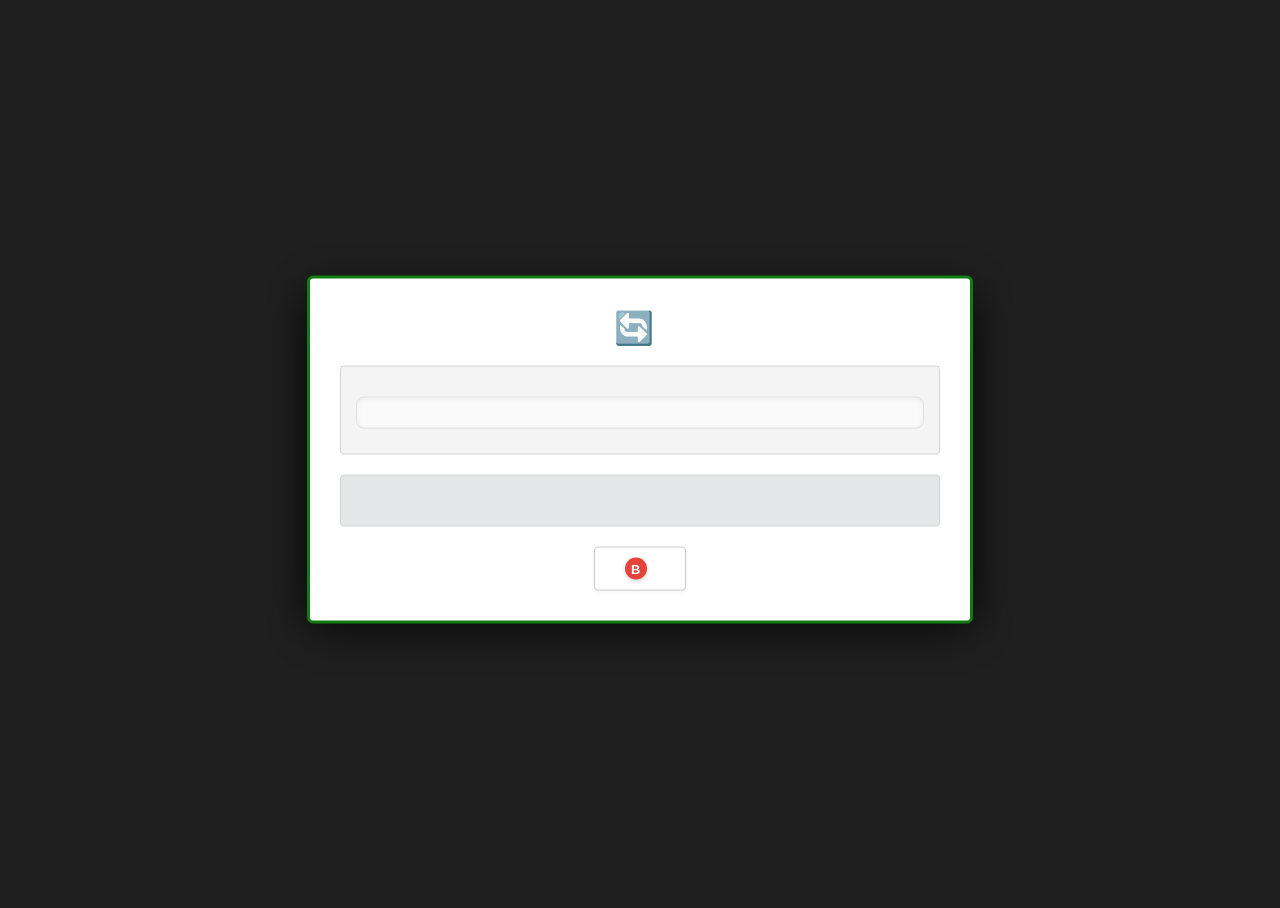
<file: Source/NEX-Metro/index.html>
<!DOCTYPE html>
<html lang="en" dir="ltr"> <head>
    <meta charset="UTF-8">
    <meta name="viewport" content="width=device-width, initial-scale=1.0">
    <title>Xenia Dashboard</title>
    
    <link id="theme-stylesheet" rel="stylesheet" href=""> 
    <link href="https://fonts.googleapis.com/css2?family=Tajawal:wght@400;500;700;800&display=swap" rel="stylesheet">
    
    <link href="https://fonts.googleapis.com/css2?family=Source+Sans+3:wght@400;600;700&display=swap" rel="stylesheet">
    <style>
        body, html {
            width: 100%;
            height: 100vh;
            overflow: hidden;
            font-family: 'XBOX', 'Source Sans 3', 'Segoe UI', Tahoma, sans-serif;
            position: relative;
            color: #fff;
        }
    </style>
</head>
<body>
    
    <div class="nxe-dashboard" x-data x-cloak>
        <div id="view-host" x-html="$store.app.currentViewHTML">
        </div>
    </div>
    
    <style>
        [x-cloak] { display: none !important; }
    </style>

    <audio id="select-sound" src="assets/audio/Select.wav" preload="auto"></audio>
    <audio id="back-sound" src="assets/audio/Back.wav" preload="auto"></audio>
    <audio id="focus-sound" src="assets/audio/move.wav" preload="auto"></audio>
    <audio id="channel-up-sound" src="assets/audio/PageLeft.wav" preload="auto"></audio>
    <audio id="channel-down-sound" src="assets/audio/PageRight.wav" preload="auto"></audio>
    <audio id="panel-left-sound" src="assets/audio/SliderUp.wav" preload="auto"></audio>
    <audio id="panel-right-sound" src="assets/audio/SliderDown.wav" preload="auto"></audio>
    <audio id="panel-unfold-sound" src="assets/audio/Launch.wav" preload="auto"></audio>
    <audio id="bgm-player" loop></audio>

    <script src="theme.js"></script>
    <script src="app-core://core.js"></script>
    
    <script src="app-core://cdn.min.js"></script>
    

    <div id="guide-overlay" 
     class="nxe-guide-overlay" 
     x-show="$store.app.isGuideOpen" 
     x-transition:enter="transition ease-out duration-300"
     x-transition:enter-start="opacity-0 scale-95"
     x-transition:enter-end="opacity-100 scale-100"
     x-transition:leave="transition ease-in duration-200"
     x-transition:leave-start="opacity-100 scale-100"
     x-transition:leave-end="opacity-0 scale-95"
     style="display: none;">

    <div class="nxe-guide-backdrop"></div>

    <div class="nxe-guide-master">
        
        <div class="nxe-guide-header">
            <div class="nxe-guide-title">XENIA GUIDE</div>
            
            <div class="nxe-gamerpic-container">
                <template x-if="$store.app.userAvatar">
                    <img :src="$store.app.userAvatar" alt="Gamerpic">
                </template>
                <template x-if="!$store.app.userAvatar">
                    <span style="font-size: 11px;">Gamerpic</span>
                </template>
            </div>
            
            <div class="nxe-guide-time" x-text="$store.app.systemTime || '08:38 AM'"></div>
        </div>

        <div class="nxe-blades-container">

            <div class="nxe-blade blade-settings" 
                 :class="{
                    'active': $store.app.guideTabs[$store.app.guideTabIndex].id === 'settings',
                    'is-right': $store.app.guideTabIndex < 0
                 }">
                <div class="nxe-spine"><span x-text="$store.app.t('guide.settings') || 'SETTINGS'"></span></div>
                
                <div class="nxe-content" x-show="$store.app.guideTabs[$store.app.guideTabIndex].id === 'settings'">
                    <ul class="nxe-menu-list scrollable" style="flex: 1; max-height: 250px;">
                        <template x-for="(item, index) in $store.app.settingsMenu" :key="item.id">
                            <li :id="'guide-settings-' + index" 
                                :class="{'selected': $store.app.guideMenuIndex === index}"
                                @click.prevent="$store.actions.selectFocusedItem()">
                                <span x-text="$store.app.t('settings.' + item.id + '_title') || item.name"></span>
                                <template x-if="item.id === 'language'">
                                    <span class="guide-lang-badge" x-text="$store.app.language.toUpperCase()"></span>
                                </template>
                            </li>
                        </template>
                    </ul>
                    <div class="guide-settings-description">
                        <template x-for="(item, index) in $store.app.settingsMenu" :key="'desc-' + item.id">
                            <div x-show="$store.app.guideMenuIndex === index">
                                <h3 x-text="$store.app.t('settings.' + item.id + '_title') || item.name"></h3>
                                <p x-text="$store.app.t('settings.' + item.id + '_desc')"></p>
                            </div>
                        </template>
                    </div>
                </div>
            </div>

            <div class="nxe-blade blade-home" 
                 :class="{
                    'active': $store.app.guideTabs[$store.app.guideTabIndex].id === 'home',
                    'is-right': $store.app.guideTabIndex < 1
                 }">
                <div class="nxe-spine"><span x-text="$store.app.t('guide.home') || 'HOME'"></span></div>
                <div class="nxe-content">
                    <ul class="nxe-menu-list">
                        <li id="guide-home-0" :class="{'selected': $store.app.guideMenuIndex === 0}">
                            <span x-text="$store.app.t('guide.dashboard') || 'XENIA Dashboard'"></span>
                        </li>
                        <li id="guide-home-1" :class="{'selected': $store.app.guideMenuIndex === 1}">
                            <span class="label" x-text="$store.app.t('guide.friend_list') || 'Friend List'"></span>
                        </li>
                        <li id="guide-home-2" :class="{'selected': $store.app.guideMenuIndex === 2}">
                            <span x-text="$store.app.t('guide.shutdown') || 'Shutdown System'"></span>
                        </li>
                    </ul>
                </div>
            </div>

            <div class="nxe-blade blade-games" 
                :class="{
                    'active': $store.app.guideTabs[$store.app.guideTabIndex].id === 'games',
                    'is-right': $store.app.guideTabIndex < 2
                }">
                <div class="nxe-spine"><span x-text="$store.app.t('guide.games') || 'Games'"></span></div>
                <div class="nxe-content">
                    <ul class="nxe-menu-list scrollable">
                        <template x-for="(game, index) in $store.app.gamesList" :key="game.path">
                            <li :id="'guide-game-' + index" :class="{'selected': $store.app.guideMenuIndex === index}">
                                
                                <img :src="($store.app.filteredLibraryGames.find(g => g.titleID === game.titleID)?.iconUrl) || game.coverUrl || 'assets/icons/placeholder.png'" 
                                    style="width: 35px; height: 35px; border-radius: 4px; object-fit: cover; margin-right: 15px; border: 1px solid rgba(0,0,0,0.2);">
                                
                                <span x-text="game.name"></span>
                            </li>
                        </template>
                        <li x-show="$store.app.gamesList.length === 0" style="justify-content:center; border:none; color:#888;">
                            <span x-text="$store.app.t('guide.no_games') || 'No games found'"></span>
                        </li>
                    </ul>
                </div>
            </div>

        </div>

        <div class="nxe-guide-footer">
            <div class="nxe-btn">
                <div class="btn-bubble btn-a">A</div>
                <span x-text="$store.app.t('generic.select') || 'Select'"></span>
            </div>
            <div class="nxe-btn">
                <div class="btn-bubble btn-b">B</div>
                <span x-text="$store.app.t('generic.close') || 'Close'"></span>
            </div>
        </div>

    </div>
</div>
    <div class="disc-selector-overlay" x-show="$store.app.isDiscSelectorOpen" x-transition.opacity style="display: none;">
        <div class="disc-selector-box">
            <div class="disc-selector-header">
                <h3 x-text="$store.app.t('library.select_disc') || 'Select Disc'">Select Disc</h3>
                <span x-text="$store.app.discSelectorGame?.discs?.length + ' Discs'"></span>
            </div>

            <div class="disc-selector-list custom-scrollbar">
                <template x-for="(disc, index) in $store.app.discSelectorGame?.discs" :key="index">
                    <div
                        class="disc-file-item"
                        :id="'disc-item-' + index"
                        :class="{'focused': $store.app.discSelectorIndex === index}"
                        @click="$store.app.discSelectorIndex = index; $store.actions.launchSelectedDisc()"
                    >
                        <span class="file-name" x-text="disc.fileName"></span>
                    </div>
                </template>
            </div>

            <div class="disc-selector-footer">
                <div><span class="friend-btn-icon a">A</span> <span x-text="$store.app.t('generic.select') || 'Launch'">Launch</span></div>
                <div><span class="friend-btn-icon b">B</span> <span x-text="$store.app.t('generic.cancel') || 'Cancel'">Cancel</span></div>
            </div>
        </div>
    </div>
    <div class="gallery-overlay" x-show="$store.app.isGalleryOpen" x-transition.opacity x-cloak>
    <div class="gallery-modal" @click.away="$store.app.isGalleryOpen = false">

        <div class="gallery-header">
            
            <h2 x-text="$store.app.galleryType === 'profile' ? ($store.app.t('gallery.title_profile') || 'Select Profile Picture') : ($store.app.t('gallery.title_background') || 'Select Background Image')"></h2>
            
            <p x-text="'Custom-BG-PF/' + ($store.app.galleryType === 'profile' ? ($store.app.t('gallery.path_profile') || 'Profile') : ($store.app.t('gallery.path_background') || 'Background'))"></p>
        </div>

        <template x-if="$store.app.galleryLoading">
            
            <div style="text-align: center; padding: 50px; color: #555; font-weight: bold; font-size: 1.2rem;" x-text="$store.app.t('gallery.loading') || 'Loading images...'"></div>
        </template>

        <template x-if="!$store.app.galleryLoading">
            <div class="gallery-scroll-area">
                <div class="gallery-grid-container">
                    <template x-for="(img, index) in $store.app.galleryImages" :key="index">
                        <div :id="'gallery-item-' + index"
                             class="gallery-item"
                             :class="{'focused': $store.app.galleryIndex === index}"
                             @click="$store.app.galleryIndex = index; $store.actions.selectGalleryImage()">

                            <img :src="img.url" loading="lazy" decoding="async" :class="{'is-browse-btn': img.id === 'browse'}">

                            <template x-if="img.id === 'browse'">
                                <div class="gallery-browse-text" x-text="img.name"></div>
                            </template>
                        </div>
                    </template>
                </div>
            </div>
        </template>

        <div class="modal-footer">
            
            <div class="footer-button"><span class="button-icon a">A</span> <span x-text="$store.app.t('generic.select') || 'Select'"></span></div>
            <div class="footer-button" x-show="$store.app.galleryImages[$store.app.galleryIndex]?.id !== 'browse'">
                <span class="button-icon y" style="background: #f2c40e; color: #000000; text-shadow: none;">Y</span>
                <span x-text="$store.app.t('generic.delete') || 'Delete'"></span>
            </div>
            <div class="footer-button"><span class="button-icon b">B</span> <span x-text="$store.app.t('generic.cancel') || 'Cancel'"></span></div>
        </div>
    </div>
</div>
<style>
    
    .gallery-overlay {
        position: fixed; top: 0; left: 0; width: 100%; height: 100%;
        background: rgba(0, 0, 0, 0.6); backdrop-filter: blur(8px);
        display: flex; align-items: center; justify-content: center;
        z-index: 10005;
    }

    
    .gallery-modal {
        background: linear-gradient(145deg, #ffffffeb, #e6e6e6eb);
        width: 80%; height: 80%;
        border-radius: 16px;
        border: 2px solid #ffffff;
        box-shadow: 0 30px 80px rgba(0, 0, 0, 0.7);
        display: flex; flex-direction: column; overflow: hidden;
        position: relative;
    }

    
    .gallery-modal::before {
        content: ""; position: absolute; top: 0; left: 0; right: 0; height: 45%;
        background: linear-gradient(180deg, rgba(255,255,255,0.8) 0%, rgba(255,255,255,0) 100%);
        pointer-events: none; z-index: 1;
    }

    
    .gallery-header {
        padding: 30px 30px 10px 30px;
        border-bottom: none;
        background: transparent;
        text-align: center;
        position: relative; z-index: 2;
    }
    .gallery-header h2 { margin: 0; color: #000000; font-size: 28px; font-weight: 800; text-shadow: 0 1px 0 rgba(255, 255, 255, 1); }
    .gallery-header p { margin: 5px 0 0 0; color: #000000; font-family: monospace; font-size: 13px; font-weight: bold; }

    .gallery-scroll-area {
        flex: 1; overflow-y: auto; padding: 20px 40px; position: relative; z-index: 2;
    }

    .gallery-grid-container {
        display: grid;
        grid-template-columns: repeat(auto-fill, minmax(160px, 1fr));
        gap: 20px;
    }

    
    .gallery-item {
        aspect-ratio: 1 / 1;
        background: linear-gradient(180deg, #ffffff 0%, #e0e0e0 100%);
        border-radius: 12px;
        border: 1px solid #bbbbbb; border-bottom: 3px solid #999999;
        overflow: hidden; padding: 8px;
        position: relative; cursor: pointer;
        box-shadow: 0 4px 6px rgba(0,0,0,0.1);
        transition: transform 0.15s ease, border-color 0.15s ease, box-shadow 0.15s ease;

        
        display: flex;
        align-items: center;
        justify-content: center;

        
        content-visibility: auto;
        contain-intrinsic-size: 200px;
        will-change: transform, border-color, box-shadow;
        transform: translateZ(0);
    }

    .gallery-item img {
        width: 100%; height: 100%;
        object-fit: cover;
        object-position: center; 
        border-radius: 6px;
        transition: filter 0.2s ease;
    }

    
    .gallery-item.focused {
        background: #ffffff;
        border-color: #000000 !important;
        border-bottom: 3px solid #000000 !important;
        transform: scale(1.05);
        box-shadow: 0 10px 20px rgba(0,0,0,0.3);
        z-index: 5;
    }

    
    .is-browse-btn {
        object-fit: contain !important;
        width: 50% !important;  
        height: 50% !important;
        margin-bottom: 20px; 
        background: transparent;
    }

    .gallery-browse-text {
        position: absolute; bottom: 15px; left: 0; width: 100%;
        text-align: center; color: #111; font-weight: 800; font-size: 14px;
        text-shadow: 0 1px 0 rgba(255,255,255,1);
    }

    
    .gallery-modal .modal-footer {
        margin: 10px 40px 25px 40px;
        padding-top: 20px;
        border-top: 1px solid #bbbbbb;
        background: transparent;
        display: flex; justify-content: center; gap: 20px;
        position: relative; z-index: 2;
    }

    .gallery-modal .footer-button {
        display: flex; align-items: center; gap: 8px;
        font-size: 14px; color: #111; font-weight: 800;
        text-shadow: 0 1px 0 rgba(255,255,255,0.8);
    }

    .gallery-modal .button-icon {
        display: inline-flex; align-items: center; justify-content: center;
        width: 24px; height: 24px; border-radius: 50%;
        font-size: 12px; font-weight: bold;
        box-shadow: 0 2px 4px rgba(0,0,0,0.3);
        margin: 0; text-shadow: none;
    }

    .gallery-modal .button-icon.a { background: #59c853; color: #000000; }
    .gallery-modal .button-icon.b { background: #e5443a; color: #000000; }
.disc-selector-overlay {
    position: fixed;
    top: 0;
    left: 0;
    width: 100%;
    height: 100%;
    background: rgba(0, 0, 0, 0.6);
    z-index: 10000;
    display: flex;
    align-items: center;
    justify-content: center;
}

.disc-selector-box {
    min-width: 500px;
    max-width: 800px;
    background-color: #ffffff;
    border: 1px solid #cccccc;
    border-radius: 8px;
    box-shadow: 0 10px 25px rgba(0, 0, 0, 0.2);
    display: flex;
    flex-direction: column;
    overflow: hidden;
    direction: ltr;
    font-family: 'Segoe UI', Tahoma, sans-serif;
}

.disc-selector-header {
    background-color: #f5f5f5;
    padding: 20px 25px;
    border-bottom: 1px solid #dddddd;
    display: flex;
    justify-content: space-between;
    align-items: center;
}

.disc-selector-header h3 {
    margin: 0;
    color: #000000;
    font-size: 20px;
    font-weight: bold;
}

.disc-selector-header span {
    color: #666666;
    font-size: 14px;
    font-weight: bold;
}

.disc-selector-list {
    padding: 10px;
    max-height: 300px;
    overflow-y: auto;
    background-color: #ffffff;
}

.disc-file-item {
    padding: 15px 20px;
    margin-bottom: 5px;
    border-radius: 6px;
    display: flex;
    align-items: center;
    gap: 15px;
    background-color: #f9f9f9;
    border: 1px solid #eeeeee;
    color: #333333;
    cursor: pointer;
}

.disc-file-item.focused {
    background-color: #e0e0e0;
    color: #000000;
    font-weight: bold;
    border-color: #999999;
}

.disc-file-item .file-name {
    font-size: 16px;
    flex: 1;
    white-space: nowrap;
    overflow: hidden;
    text-overflow: ellipsis;
}

.file-icon {
    width: 24px;
    height: 24px;
    border-radius: 50%;
    background-color: #cccccc;
    display: inline-flex;
    align-items: center;
    justify-content: center;
    font-size: 12px;
}

.disc-file-item.focused .file-icon {
    background-color: #555555;
}

.disc-selector-footer {
    padding: 15px 25px;
    background-color: #f5f5f5;
    display: flex;
    gap: 20px;
    justify-content: flex-end;
    border-top: 1px solid #dddddd;
}

.disc-selector-footer div {
    display: flex;
    align-items: center;
    gap: 8px;
    color: #000000;
    font-weight: bold;
    font-size: 14px;
}

.disc-selector-footer .friend-btn-icon {
    width: 24px;
    height: 24px;
    border-radius: 50%;
    display: inline-flex;
    align-items: center;
    justify-content: center;
    font-size: 12px;
    font-weight: bold;
    color: #ffffff;
}

.disc-selector-footer .friend-btn-icon.a {
    background-color: #28cf18;
    color: #000000;
}

.disc-selector-footer .friend-btn-icon.b {
    background-color: #cf1b1b;
    color: #000000;
}
    
    .shutdown-crt {
        position: fixed;
        top: 0; left: 0; right: 0; bottom: 0;
        background: black;
        opacity: 0;
        pointer-events: none;
        z-index: 9999;
        transition: opacity 0.1s;
    }

    
    .shutdown-active {
        opacity: 1;
        animation: turn-off 0.7s cubic-bezier(0.23, 1, 0.32, 1) forwards;
    }

    @keyframes turn-off {
        0% {
            transform: scale(1, 1.3) translate3d(0, 0, 0);
            -webkit-filter: brightness(1);
            filter: brightness(1);
            opacity: 1;
        }
        60% {
            transform: scale(1, 0.001) translate3d(0, 0, 0);
            -webkit-filter: brightness(10);
            filter: brightness(10);
        }
        100% {
            animation-timing-function: cubic-bezier(0.755, 0.05, 0.855, 0.06);
            transform: scale(0, 0.001) translate3d(0, 0, 0);
            -webkit-filter: brightness(0);
            filter: brightness(0);
        }
    }

    
    @import url('https://fonts.googleapis.com/css2?family=Tajawal:wght@400;500;700;800&display=swap');

    
    html[dir="rtl"] body {
        font-family: 'Tajawal', 'Segoe UI', sans-serif !important;
    }

    
    html[dir="rtl"] .nxe-settings-wrapper,
    html[dir="rtl"] .marketplace-header,
    html[dir="rtl"] .info-card-header {
        flex-direction: row-reverse;
    }

    html[dir="rtl"] .nxe-footer-left {
        right: 50px; left: auto; flex-direction: row-reverse;
    }
    html[dir="rtl"] .nxe-footer-right {
        left: 50px; right: auto;
    }
    html[dir="rtl"] .footer-button {
        flex-direction: row-reverse;
    }
    html[dir="rtl"] .button-icon {
        margin-right: 0; margin-left: 10px;
    }

    
    html[dir="rtl"] .dashboard-drawer,
    html[dir="rtl"] .download-drawer {
        left: -420px; right: auto;
        border-left: none; border-right: 1px solid rgba(255,255,255,0.1);
    }
    html[dir="rtl"] .dashboard-drawer.open,
    html[dir="rtl"] .download-drawer.open {
        transform: translateX(420px);
    }

    
    html[dir="rtl"] .nxe-settings-icon {
        margin-right: 0; margin-left: 15px;
    }

    
    html[dir="rtl"] .search-icon {
        right: 12px; left: auto;
    }
    html[dir="rtl"] .search-box-wrapper input {
        padding: 10px 35px 10px 15px;
    }
    html[dir="rtl"] .rb-hint {
        left: 15px; right: auto;
    }
</style>

<div x-data x-show="$store.app.showX360tidNotify" 
     class="nxe-global-overlay" 
     style="position: fixed; top: 50%; left: 50%; transform: translate(-50%, -50%); z-index: 999999; width: auto; height: auto;">
    
    
    <div class="nxe-alert-box" 
         :dir="$store.app.language === 'ar' ? 'rtl' : 'ltr'"
         style="background: #ffffff; border: 3px solid #107c10; width: 600px; padding: 30px; border-radius: 6px; box-shadow: 0 0 0 9999px rgba(0, 0, 0, 0.65), 0 10px 40px rgba(0, 0, 0, 0.5); animation: nxe-page-slide-in 0.3s; color: #2c3338; position: relative; font-family: var(--font-family, sans-serif);">
        
        
        <h2 style="color: #107c10; margin-top: 0; display: flex; align-items: center; gap: 12px; justify-content: center; font-weight: 700;">
            <span style="font-size: 2rem;">⚠</span>
            <span x-html="$store.app.t('scan_tool.title')"></span>
        </h2>
        
        
        <div style="background: #f4f4f4; border-radius: 4px; padding: 15px; margin-bottom: 20px; border: 1px dashed #1bad1b;">
            <p style="margin: 0; font-weight: bold; color: #2c3338; font-size: 1.1rem; text-align: center;" 
               x-html="$store.app.t('scan_tool.missing')"></p>
            <p style="margin: 10px 0 0 0; font-size: 0.95rem; color: #555555; text-align: center; line-height: 1.6;"
               x-html="$store.app.t('scan_tool.desc')"></p>
        </div>

        
        <div style="margin: 15px 0; background: #e4e6e8; padding: 25px 20px; border-radius: 4px; border: 1px solid #d0d4d8; text-align: center;">
            
            <template x-if="$store.app.x360tidDownloadState === 'idle' || $store.app.x360tidDownloadState === 'error'">
                <div>
                    
                    <div x-show="$store.app.x360tidDownloadState === 'error'" style="color: #db1f1f; margin-bottom: 15px; font-weight: bold;" x-html="$store.app.t('scan_tool.fail')"></div>
                    
                    
                    <button @click="$store.actions.downloadX360tid()" 
                            style="background: #333333; color: white; border: none; padding: 12px 30px; border-radius: 4px; cursor: pointer; font-weight: bold; font-size: 1.1rem; box-shadow: 0 4px 10px rgba(0,0,0,0.15); display: flex; align-items: center; justify-content: center; gap: 12px; margin: 0 auto; transition: transform 0.1s;">
                        <span style="background: #f2c40e; color: #111; border-radius: 50%; width: 26px; height: 26px; display: inline-flex; align-items: center; justify-content: center; font-size: 0.9rem; font-weight: bold; box-shadow: 0 2px 4px rgba(0,0,0,0.2);">Y</span>
                        <span x-html="$store.app.t('scan_tool.auto_btn')"></span>
                    </button>
                </div>
            </template>

            
            <template x-if="$store.app.x360tidDownloadState === 'downloading'">
                <div style="color: #107c10; font-weight: bold; font-size: 1.2rem; display: flex; align-items: center; justify-content: center; gap: 10px; animation: blink-cursor 1s infinite;">
                    <span style="font-size: 1.5rem;">⬇️</span>
                    <span x-html="$store.app.t('scan_tool.downloading')"></span>
                </div>
            </template>

            
            <template x-if="$store.app.x360tidDownloadState === 'success'">
                <div style="color: #107c10; font-weight: bold; font-size: 1.2rem; display: flex; align-items: center; justify-content: center; gap: 10px;">
                    <span style="font-size: 1.5rem;">✅</span>
                    <span x-html="$store.app.t('scan_tool.success')"></span>
                </div>
            </template>
        </div>

        
        <div style="display: flex; justify-content: center; margin-top: 20px;">
            <button @click="$store.app.showX360tidNotify = false" 
                    style="background: #ffffff; color: #333333; border: 1px solid #cccccc; padding: 10px 30px; border-radius: 4px; cursor: pointer; font-size: 0.95rem; display: flex; align-items: center; gap: 8px; font-weight: bold; transition: all 0.2s; box-shadow: 0 2px 5px rgba(0,0,0,0.05);">
                <span style="background: #e5443a; color: white; border-radius: 50%; width: 22px; height: 22px; display: inline-flex; align-items: center; justify-content: center; font-size: 0.8rem; box-shadow: 0 2px 4px rgba(0,0,0,0.15);">B</span>
                <span x-html="$store.app.t('generic.cancel')"></span>
            </button>
        </div>
    </div>
</div>

<div x-data x-show="$store.app.showAppUpdateNotify" 
     class="nxe-global-overlay" 
     style="position: fixed; top: 50%; left: 50%; transform: translate(-50%, -50%); z-index: 999999; width: auto; height: auto;">
    
    
    <div class="nxe-alert-box" 
         :dir="$store.app.language === 'ar' ? 'rtl' : 'ltr'"
         style="background: #ffffff; border: 3px solid #107c10; width: 600px; padding: 30px; border-radius: 6px; box-shadow: 0 0 0 9999px rgba(0, 0, 0, 0.65), 0 10px 40px rgba(0, 0, 0, 0.5); animation: nxe-page-slide-in 0.3s; color: #2c3338; position: relative; font-family: var(--font-family, sans-serif);">
        
        
        <h2 style="color: #107c10; margin-top: 0; display: flex; align-items: center; gap: 12px; justify-content: center; font-weight: 700;">
            <span style="font-size: 2rem;">🔄</span>
            <span x-text="$store.app.t('app_update.title')"></span>
        </h2>
        
        
        <div style="background: #f4f4f4; border-radius: 4px; padding: 15px; margin-bottom: 20px; border: 1px solid #d0d4d8;">
            <p style="margin: 0; font-weight: bold; color: #2c3338; font-size: 1.1rem; text-align: center;">
                <span x-text="$store.app.t('app_update.version_prefix')"></span>
                <span style="color: #1bad1b; font-weight: 700;" x-text="$store.app.newAppVersionFound"></span>
                <span x-text="$store.app.t('app_update.version_suffix')"></span>
            </p>
            
            <div x-show="$store.app.appUpdateInfo.releaseNotes"
                 class="nxe-markdown-body"
                 style="margin-top: 15px; padding: 15px; background: #fafafa; border-radius: 8px; border: 1px solid #e0e0e0; box-shadow: inset 0 2px 6px rgba(0,0,0,0.05); max-height: 160px; overflow-y: auto;"
                 x-html="$store.app.parseMarkdown($store.app.appUpdateInfo.releaseNotes)">
            </div>

            
            <p x-show="!$store.app.appUpdateInfo.releaseNotes" style="margin: 10px 0 0 0; font-size: 0.9rem; color: #ccc; text-align: center; line-height: 1.6;" 
               x-text="$store.app.t('app_update.description')">
            </p>
        </div>

        
        <div style="margin: 15px 0; background: #e4e6e8; padding: 25px 20px; border-radius: 4px; border: 1px solid #d0d4d8; text-align: center;">
            
            <template x-if="$store.app.appUpdateDownloadState === 'idle' || $store.app.appUpdateDownloadState === 'error'">
                <div>
                    <div x-show="$store.app.appUpdateDownloadState === 'error'" style="color: #db1f1f; margin-bottom: 15px; font-weight: bold;" x-text="$store.app.t('app_update.failed')"></div>
                    
                    
                    <button @click="$store.actions.startAutoAppUpdate()" 
                            style="background: #333333; color: white; border: none; padding: 12px 30px; border-radius: 4px; cursor: pointer; font-weight: bold; font-size: 1.1rem; box-shadow: 0 4px 10px rgba(0,0,0,0.15); display: flex; align-items: center; justify-content: center; gap: 12px; margin: 0 auto; transition: transform 0.1s;">
                        <span style="background: #f2c40e; color: #111; border-radius: 50%; width: 26px; height: 26px; display: inline-flex; align-items: center; justify-content: center; font-size: 0.9rem; font-weight: bold; box-shadow: 0 2px 4px rgba(0,0,0,0.2);">Y</span>
                        <span x-text="$store.app.t('app_update.update_now')"></span>
                    </button>
                </div>
            </template>

            
            <template x-if="$store.app.appUpdateDownloadState === 'downloading'">
                <div style="display: flex; flex-direction: column; align-items: center; gap: 10px;">
                    <div style="color: #107c10; font-weight: bold; font-size: 1.2rem; display: flex; align-items: center; justify-content: center; gap: 10px; animation: blink-cursor 1s infinite;">
                        <span style="font-size: 1.5rem;">⬇️</span>
                        <span x-text="$store.app.t('app_update.downloading')"></span>
                    </div>
                    <div style="font-size: 1.5rem; font-weight: bold; color: #2c3338;" x-text="$store.app.appUpdateInfo.percentage + '%'"></div>
                </div>
            </template>
        </div>

        
        <div style="display: flex; justify-content: center; margin-top: 20px;">
            <button @click="$store.app.showAppUpdateNotify = false; $store.actions.playSound('back');" 
                    style="background: #ffffff; color: #333333; border: 1px solid #cccccc; padding: 10px 30px; border-radius: 4px; cursor: pointer; font-size: 0.95rem; display: flex; align-items: center; gap: 8px; font-weight: bold; transition: all 0.2s; box-shadow: 0 2px 5px rgba(0,0,0,0.05);">
                <span style="background: #e5443a; color: white; border-radius: 50%; width: 22px; height: 22px; display: inline-flex; align-items: center; justify-content: center; font-size: 0.8rem; box-shadow: 0 2px 4px rgba(0,0,0,0.15);">B</span>
                <span x-text="$store.app.t('app_update.ask_later')"></span>
            </button>
        </div>
    </div>
</div>

    <style>
        .friend-list-overlay {
            position: fixed; 
            top: 0; left: 0; 
            width: 100vw; height: 100vh;
            background: rgba(0, 0, 0, 0.85); 
            backdrop-filter: blur(8px);
            z-index: 99999; 
            display: flex; 
            align-items: center; 
            justify-content: center;
        }
        .friend-list-box {
            width: 600px; 
            background: #1a1a1a; 
            border: 1px solid #333;
            border-radius: 12px; 
            box-shadow: 0 20px 50px rgba(0,0,0,0.9);
            overflow: hidden; 
            display: flex; 
            flex-direction: column;
            direction: ltr; 
            font-family: 'Segoe UI', Tahoma, sans-serif;
        }
        .friend-list-header {
            background: linear-gradient(to right, #7a7a7a, #3a3a3a);
            padding: 20px 25px; 
            border-bottom: 1px solid #333;
            display: flex; 
            justify-content: space-between;
            align-items: center;
        }
        .friend-list-header h3 { margin: 0; color: #fff; font-size: 22px; font-weight: 400; text-shadow: 0 2px 4px rgba(0,0,0,0.5); }
        .friend-list-header span { color: #ffffff; font-size: 14px; font-weight: bold; }
        
        .friend-list-content { padding: 10px; max-height: 400px; overflow-y: auto; background: #151515; }
        
        .friend-item {
            padding: 15px 20px; 
            margin-bottom: 4px; 
            border-radius: 6px;
            display: flex; 
            align-items: center; 
            gap: 15px;
            color: #aaa; 
            cursor: pointer; 
            transition: all 0.15s ease-out;
            border: 1px solid transparent;
        }
        .friend-item.focused {
            background: linear-gradient(to right, #585858, #4c4c4c);
            color: #fff; 
            transform: scale(1.02);
            box-shadow: 0 4px 12px rgba(0,0,0,0.4);
            border-color: rgba(255,255,255,0.2);
            z-index: 10;
        }
        
        .friend-footer {
            padding: 15px 25px; 
            background: #1a1a1a; 
            display: flex; 
            gap: 30px;
            justify-content: flex-end; 
            border-top: 1px solid #333;
        }
        .friend-footer div { display: flex; align-items: center; gap: 8px; font-size: 14px; color: #eee; font-weight: 600; }
        .friend-btn-icon { width: 20px; height: 20px; border-radius: 50%; display: flex; align-items: center; justify-content: center; font-size: 11px; font-weight: bold; color: white; box-shadow: 0 2px 4px rgba(0,0,0,0.5);}
        .friend-btn-icon.y { background: #f2c40e; color: #000; }
        .friend-btn-icon.b { background: #e5443a; color: #fff; }

        .keyboard-overlay {
            position: fixed;
            top: 0; left: 0;
            width: 100%; height: 100%;
            backdrop-filter: blur(15px);
            z-index: 20000;
            display: none;
            align-items: center;
            justify-content: center;
            opacity: 0;
            transition: opacity 0.3s ease;
        }

        .keyboard-overlay.open {
            display: flex;
            opacity: 1;
        }

        .xbox-kb-wrapper {
            width: 900px;
            background: #ffffff;
            border: 1px solid #e0e0e0;
            border-radius: 20px;
            padding: 30px;
            box-shadow: 0 25px 50px rgba(0,0,0,0.08);
            position: relative;
        }

        .kb-top-label {
            font-size: 1.4rem;
            color: #2b3a32;
            margin-bottom: 20px;
            text-transform: uppercase;
            letter-spacing: 2px;
            font-weight: bold;
            text-align: center;
        }

        .xbox-kb-input-row {
            background: #f8f9fa;
            border: 2px solid #2b8a3e;
            border-radius: 10px;
            padding: 15px 20px;
            margin-bottom: 30px;
            display: flex;
            align-items: center;
            position: relative;
            height: 60px;
        }

        .xbox-kb-input {
            background: transparent;
            border: none;
            color: #212529;
            font-size: 1.5rem;
            width: 100%;
            outline: none;
            font-family: 'Segoe UI', Tahoma, Geneva, Verdana, sans-serif;
        }

        .input-cursor {
            position: absolute;
            width: 3px;
            height: 30px;
            background-color: #2b8a3e;
            box-shadow: 0 0 10px #2b8a3e;
            animation: blink-cursor 0.8s infinite;
        }

        @keyframes blink-cursor {
            0%, 100% { opacity: 1; }
            50% { opacity: 0; }
        }

        .xbox-kb-main-body { display: flex; gap: 20px; justify-content: space-between; }
        .kb-col { display: flex; flex-direction: column; gap: 15px; }
        .center-col { flex: 1; }

        .keys-grid-tight { display: flex; flex-direction: column; gap: 8px; }
        .keys-row-tight { display: flex; justify-content: center; gap: 8px; }

        .xbox-key-tight {
            width: 55px; height: 55px;
            background: #ffffff;
            border-radius: 8px;
            display: flex; align-items: center; justify-content: center;
            color: #333333; font-size: 1.2rem;
            transition: all 0.2s;
            cursor: pointer;
            border-bottom: 3px solid #cccccc;
        }

        .xbox-key-tight.focused {
            background: #2b8a3e; color: #ffffff;
            transform: scale(1.1);
            box-shadow: 0 0 20px rgba(43, 138, 62, 0.4);
            z-index: 10;
        }

        .side-btn {
            background: #797a7a;
            padding: 15px; border-radius: 12px;
            text-align: center; min-width: 100px;
            border: 1px solid #e9ecef;
        }

        .side-btn.active-state { background: #2b8a3e; color: #ffffff; }

        .bottom-actions-row { display: flex; justify-content: center; gap: 40px; margin-top: 25px; }

        .wide-action-btn { display: flex; align-items: center; gap: 10px; color: #495057; font-size: 0.9rem; }
        .footer-item { display: flex; align-items: center; gap: 10px; color: #495057; font-size: 0.9rem; }

        .circle-icon {
            width: 28px; height: 28px; border-radius: 50%;
            display: flex; align-items: center; justify-content: center;
            color: white; font-weight: bold; font-size: 0.8rem;
            box-shadow: inset 0 -2px 5px rgba(0,0,0,0.15);
        }

        .blue { background: #3a82e5; color: #111111; }
        .yellow { background: #f2c40e; color: #111111; }
        .green-small { background: #59c853; color: #111111; }
        .red-small { background: #e5443a; color: #111111; }

        .done-btn-container {
            background: #2b8a3e; color: #ffffff; padding: 20px;
            border-radius: 12px; text-align: center; cursor: pointer;
            margin-top: auto; font-weight: bold;
        }

        .kb-black-footer {
            margin-top: 30px; border-top: 1px solid #e9ecef;
            padding-top: 15px; display: flex; justify-content: center; gap: 30px;
        }

        
        .nxe-markdown-body {
            font-size: 0.95rem;
            color: #333333;
            line-height: 1.5;
            direction: auto;
            text-align: start; 
        }
        .nxe-markdown-body > *:first-child { margin-top: 0 !important; }
        .nxe-markdown-body > *:last-child { margin-bottom: 0 !important; }

        .nxe-markdown-body h1 { font-size: 1.3rem; color: #000000; margin: 0 0 8px 0; border-bottom: 1px solid #dddddd; padding-bottom: 5px; }
        .nxe-markdown-body h2 { font-size: 1.1rem; color: #000000; margin: 12px 0 5px 0; }
        .nxe-markdown-body h3 { font-size: 1rem; color: #000000; margin: 10px 0 5px 0; }
        .nxe-markdown-body ul { padding-inline-start: 20px; margin: 5px 0 10px 0; }
        .nxe-markdown-body li { margin-bottom: 4px; }
        .nxe-markdown-body strong { color: #000; font-weight: 800; }
        .nxe-markdown-body .nxe-md-hr { border: 0; border-top: 1px dashed #cccccc; margin: 12px 0; }

        
        .nxe-markdown-body::-webkit-scrollbar { width: 6px; }
        .nxe-markdown-body::-webkit-scrollbar-track { background: #f0f0f0; border-radius: 10px; }
        .nxe-markdown-body::-webkit-scrollbar-thumb { background: #bbbbbb; border-radius: 10px; }
        .nxe-markdown-body::-webkit-scrollbar-thumb:hover { background: #999999; }
    </style>

    <div class="friend-list-overlay" x-show="$store.app.isFriendsOverlayOpen" x-transition.opacity style="display: none;">
        
        
        <template x-if="!$store.app.isKeyboardOpen">
            <div class="friend-list-box">
                <div class="friend-list-header">
                    <h3 x-text="$store.app.t('guide.friend_list') || 'Friend List'"></h3>
                    <span x-text="$store.app.friendsList.length + ' Friends'"></span>
                </div>
                
                <div class="friend-list-content custom-scrollbar">
                    <div x-show="$store.app.friendsList.length === 0" style="text-align: center; color: #888; padding: 40px 20px;">
                        <div style="font-size: 40px; margin-bottom: 10px; opacity: 0.5;">
                             <img src="assets/icons/Console-Xbox.png" class="empty-friends-icon" alt="Gamepad" style="filter: opacity(0.8) 
                                drop-shadow(1px 0 0 #000) 
                                drop-shadow(-1px 0 0 #000) 
                                drop-shadow(0 1px 0 #000) 
                                drop-shadow(0 -1px 0 #000) !important;">
                        </div>
                        
                        <div x-html="$store.app.t('guide.friends_empty') || `No friends added yet.<br>Press <b>Y</b> to add a friend's XUID.`"></div>
                    </div>

                    <template x-for="(friend, index) in $store.app.friendsList" :key="index">
                        <div 
                            class="friend-item" 
                            :class="{'focused': $store.app.focusedFriendIndex === index}"
                            @click="$store.app.focusedFriendIndex = index"
                        >
                            <div style="width: 45px; height: 45px; background: #333; border-radius: 50%; display: flex; align-items: center; justify-content: center; border: 2px solid #555; font-size: 20px; box-shadow: inset 0 2px 4px rgba(0,0,0,0.5);">
                                👤
                            </div>
                            
                            <div style="display: flex; flex-direction: column; flex: 1;">
                                <span style="font-size: 18px; font-weight: bold; color: #fff; text-shadow: 0 1px 2px rgba(0,0,0,0.5);" x-text="friend.name"></span>
                                <span style="font-size: 13px; color: #aaa; font-family: 'Consolas', monospace; margin-top: 2px;" x-text="'XUID: ' + friend.xuid"></span>
                            </div>
                            
                            <span style="background: rgba(89, 200, 83, 0.2); border: 1px solid rgba(89, 200, 83, 0.4); color: #59c853; padding: 4px 8px; border-radius: 4px; font-size: 11px; font-weight: bold; letter-spacing: 1px;">NETPLAY</span>
                        </div>
                    </template>
                </div>

                <div class="friend-footer">
                    
                    <div><span class="friend-btn-icon y">Y</span> <span x-text="$store.app.t('generic.add') || 'Add'"></span></div>
                    <div><span class="friend-btn-icon x" style="background: #3a82e5; color: #fff;">X</span> <span x-text="$store.app.t('generic.edit') || 'Edit'"></span></div>
                    <div><span class="friend-btn-icon start" style="background: #9e9e9e; color: #333;">☰</span> <span x-text="$store.app.t('generic.delete') || 'Delete'"></span></div>
                    <div><span class="friend-btn-icon b">B</span> <span x-text="$store.app.t('generic.close') || 'Close'"></span></div>
                </div>
            </div>
        </template>

        
        <template x-if="$store.app.isKeyboardOpen">
            <div class="xbox-kb-wrapper">
                
                <div class="kb-top-label" x-text="$store.app.keyboardMode === 'add_friend_xuid' ? ($store.app.t('guide.enter_xuid') || 'Enter Friend XUID (16 Characters)') : ($store.app.t('guide.enter_name') || 'Enter Friend Name')"></div>
                
                <div class="xbox-kb-input-row">
                    <input type="text" class="xbox-kb-input" 
                        :value="$store.app.keyboardMode === 'add_friend_xuid' ? $store.app.friendInputXuid : $store.app.friendInputName" readonly>
                    <div class="input-cursor" id="kb-cursor-indicator"></div>
                </div>
                
                <div class="xbox-kb-main-body">
                    <div class="kb-col side-col left">
                        <div class="side-btn" @click="$store.actions.moveTextCursor(-1)"><div class="btn-icon-visual lb-shape">◀ LB</div><span class="btn-label" x-text="$store.app.t('generic.left') || 'Left'"></span></div>
                        <div class="side-btn" :class="{'active-state': $store.app.isSymbols}" @click="$store.actions.handleKeyboardSpecial('SYMBOLS')"><div class="btn-icon-visual lt-shape">LT</div><span class="btn-label" x-text="$store.app.t('generic.symbols') || 'Symbols'"></span></div>
                        <div class="side-btn" :class="{'active-state': $store.app.isCaps}" @click="$store.actions.handleKeyboardSpecial('CAPS')"><div class="btn-icon-visual stick-shape">L3</div><span class="btn-label" x-text="$store.app.t('generic.caps') || 'Caps'"></span></div>
                    </div>
                    <div class="kb-col center-col">
                        <div class="keys-grid-tight">
                            <template x-for="(row, rIndex) in $store.app.currentKeys" :key="rIndex">
                                <div class="keys-row-tight">
                                    <template x-for="(key, cIndex) in row" :key="cIndex">
                                        <div class="xbox-key-tight" :class="{'focused': $store.app.keyboardRow === rIndex && $store.app.keyboardCol === cIndex}" @click="$store.app.keyboardRow = rIndex; $store.app.keyboardCol = cIndex; $store.actions.pressKeyboardKey()">
                                            <span x-text="key"></span>
                                        </div>
                                    </template>
                                </div>
                            </template>
                        </div>
                        <div class="bottom-actions-row">
                            <div class="wide-action-btn" @click="$store.actions.handleKeyboardSpecial('BACKSPACE')"><div class="circle-icon blue">X</div><span x-text="$store.app.t('generic.backspace') || 'Backspace'"></span></div>
                            <div class="wide-action-btn" @click="$store.actions.handleKeyboardSpecial('SPACE')"><div class="circle-icon yellow">Y</div><span x-text="$store.app.t('generic.space') || 'Space'"></span></div>
                        </div>
                    </div>
                    <div class="kb-col side-col right">
                        <div class="side-btn" @click="$store.actions.moveTextCursor(1)"><div class="btn-icon-visual rb-shape">RB ▶</div><span class="btn-label" x-text="$store.app.t('generic.right') || 'Right'"></span></div>
                        <div class="side-btn" :class="{'active-state': $store.app.isAccents}" @click="$store.actions.handleKeyboardSpecial('ACCENTS')"><div class="btn-icon-visual rt-shape">RT</div><span class="btn-label" x-text="$store.app.t('generic.accents') || 'Accents'"></span></div>
                        <div class="done-btn-container" @click="$store.actions.handleKeyboardSpecial('DONE')"><div class="play-icon-circle">▶</div><span x-text="$store.app.t('generic.done') || 'Done'"></span></div>
                    </div>
                </div>
                <div class="kb-black-footer">
                    <div class="footer-item"><div class="circle-icon green-small">A</div> <span x-text="$store.app.t('generic.select') || 'Select'"></span></div>
                    
                    <div class="footer-item" @click="$store.app.isKeyboardOpen = false"><div class="circle-icon red-small">B</div> <span x-text="$store.app.t('generic.cancel') || 'Cancel'"></span></div>
                </div>
            </div>
        </template>

    </div>

</body>
</html>
</file>
